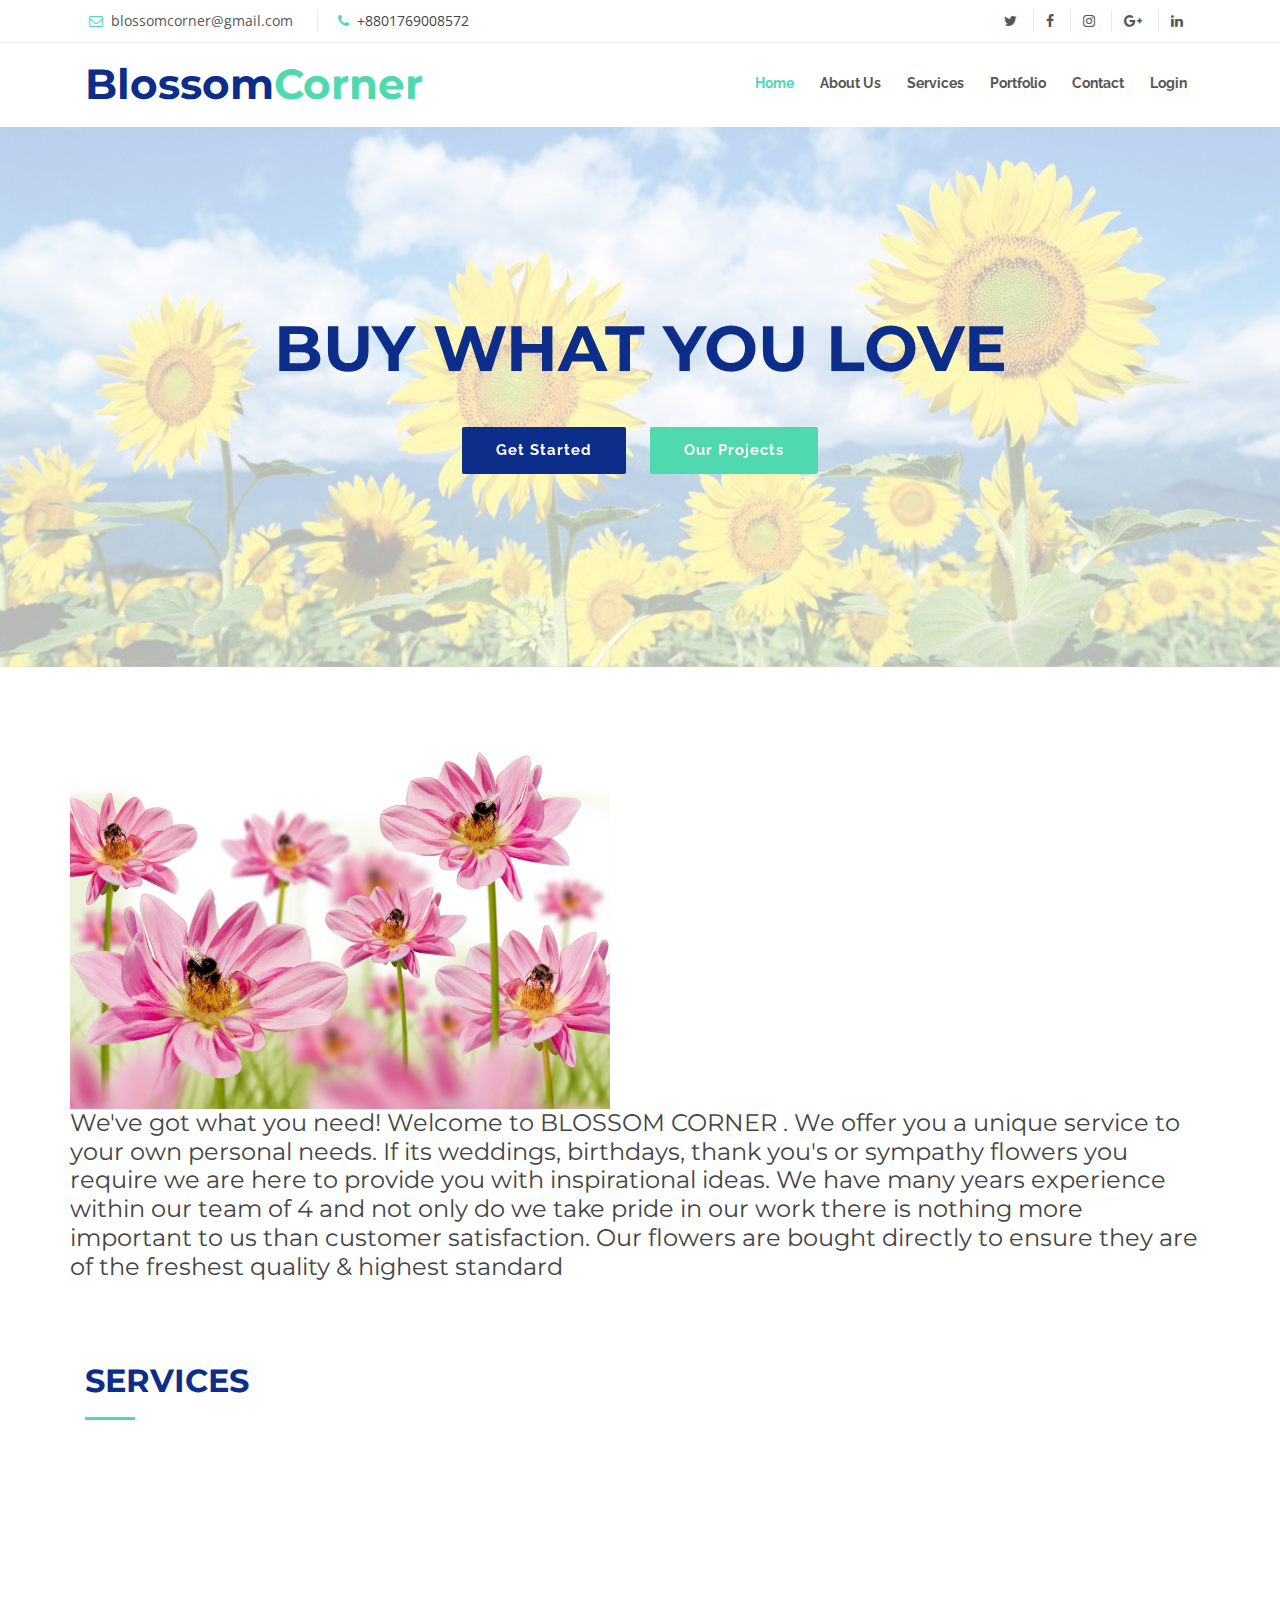
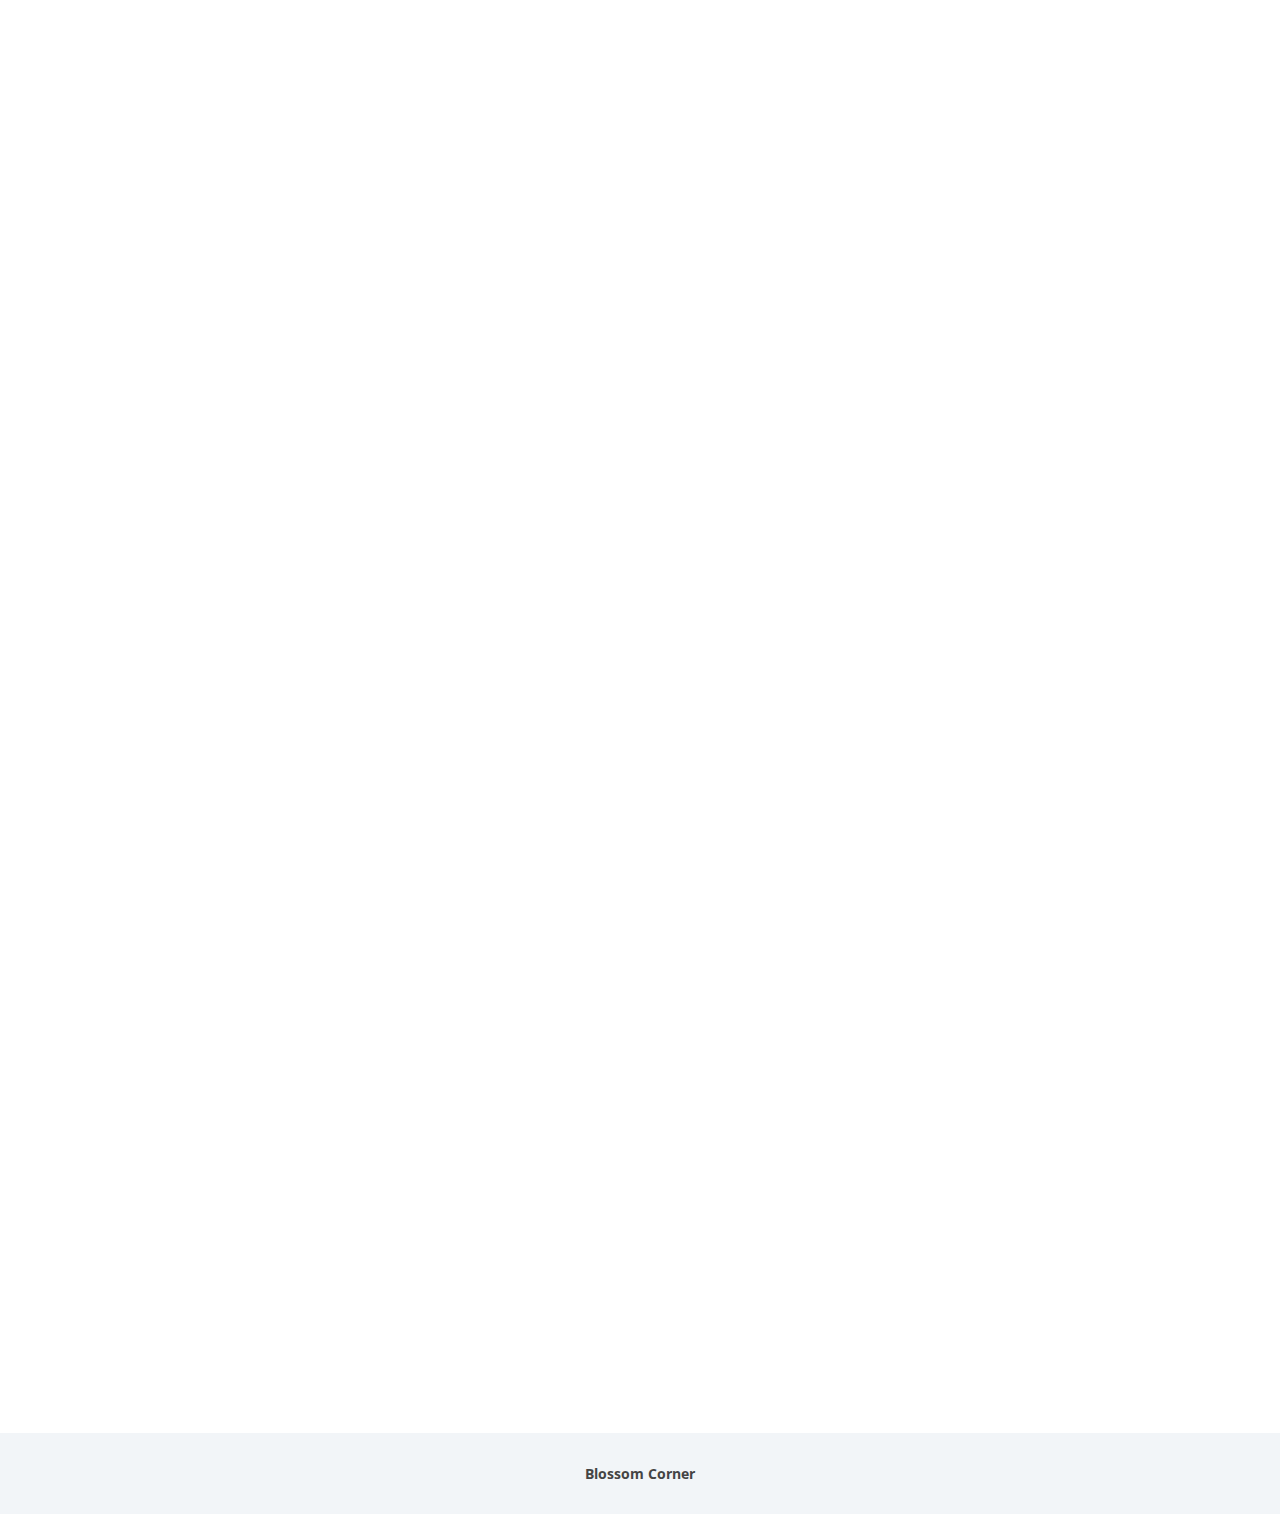
<file: index.html>
<!DOCTYPE html>
<html lang="en">
<head>
  <meta charset="utf-8">
  <title>Blossom Corner</title>
  <meta content="width=device-width, initial-scale=1.0" name="viewport">
  <meta content="" name="keywords">
  <meta content="" name="description">

  <!-- Favicons -->
  <link href="img/favicon.png" rel="icon">
  <link href="img/apple-touch-icon.png" rel="apple-touch-icon">

  <!-- Google Fonts -->
  <link href="https://fonts.googleapis.com/css?family=Open+Sans:300,300i,400,400i,700,700i|Raleway:300,400,500,700,800|Montserrat:300,400,700" rel="stylesheet">

  <!-- Bootstrap CSS File -->
  <link href="lib/bootstrap/css/bootstrap.min.css" rel="stylesheet">

  <!-- Libraries CSS Files -->
  <link href="lib/font-awesome/css/font-awesome.min.css" rel="stylesheet">
  <link href="lib/animate/animate.min.css" rel="stylesheet">
  <link href="lib/ionicons/css/ionicons.min.css" rel="stylesheet">
  <link href="lib/owlcarousel/assets/owl.carousel.min.css" rel="stylesheet">
  <link href="lib/magnific-popup/magnific-popup.css" rel="stylesheet">
  <link href="lib/ionicons/css/ionicons.min.css" rel="stylesheet">

  <!-- Main Stylesheet File -->
  <link href="css/style.css" rel="stylesheet">

  <!-- =======================================================
    Theme Name: Reveal
    Theme URL: https://bootstrapmade.com/reveal-bootstrap-corporate-template/
    Author: BootstrapMade.com
    License: https://bootstrapmade.com/license/
  ======================================================= -->
</head>

<body id="body">

  <!--==========================
    Top Bar
  ============================-->
  <section id="topbar" class="d-none d-lg-block">
    <div class="container clearfix">
      <div class="contact-info float-left">
        <i class="fa fa-envelope-o"></i> <a href="mailto:contact@example.com">blossomcorner@gmail.com</a>
        <i class="fa fa-phone"></i> +8801769008572
      </div>
      <div class="social-links float-right">
        <a href="#" class="twitter"><i class="fa fa-twitter"></i></a>
        <a href="#" class="facebook"><i class="fa fa-facebook"></i></a>
        <a href="#" class="instagram"><i class="fa fa-instagram"></i></a>
        <a href="#" class="google-plus"><i class="fa fa-google-plus"></i></a>
        <a href="#" class="linkedin"><i class="fa fa-linkedin"></i></a>
      </div>
    </div>
  </section>

  <!--==========================
    Header
  ============================-->
  <header id="header">
    <div class="container">

      <div id="logo" class="pull-left">
        <h1><a href="#body" class="scrollto">Blossom<span>Corner</span></a></h1>
        <!-- Uncomment below if you prefer to use an image logo -->
        <!-- <a href="#body"><img src="img/logo.png" alt="" title="" /></a>-->
      </div>

      <nav id="nav-menu-container">
        <ul class="nav-menu">
          <li class="menu-active"><a href="#body">Home</a></li>
          <li><a href="#about">About Us</a></li>
          <li><a href="#services">Services</a></li>
          <li><a href="#portfolio">Portfolio</a></li>
          <li><a href="#contact">Contact</a></li>
          <li><a href="new-login/login.html">Login</a></li>
        </ul>
      </nav><!-- #nav-menu-container -->
    </div>
  </header><!-- #header -->

  <!--==========================
    Intro Section
  ============================-->
  <section id="intro">

    <div class="intro-content">
      <h2>BUY WHAT YOU LOVE </h2>
      <div>
        <a href="#about" class="btn-get-started scrollto">Get Started</a>
        <a href="#portfolio" class="btn-projects scrollto">Our Projects</a>
      </div>
    </div>

    <div id="intro-carousel" class="owl-carousel" >
      <div class="item" style="background-image: url('img/intro-carousel/1.jpg');"></div>
      <div class="item" style="background-image: url('img/intro-carousel/2.jpg');"></div>
      <div class="item" style="background-image: url('img/intro-carousel/3.jpg');"></div>
      <div class="item" style="background-image: url('img/intro-carousel/4.jpg');"></div>
      <div class="item" style="background-image: url('img/intro-carousel/5.jpg');"></div>
    </div>

  </section><!-- #intro -->

  <main id="main">

    <!--==========================
      About Section
    ============================-->
    <section id="about" class="wow fadeInUp">
      <div class="container">
        <div class="row">
          <div class="col-lg-6 about-img">
            <img src="img/about-img.jpg" alt="">
          </div>

          <div class="col-lg-6content">
            <h4>We've got what you need!

Welcome to BLOSSOM CORNER . We offer you a unique service to your own personal needs. If its weddings, birthdays, thank you's or sympathy flowers you require we are here to provide you with inspirational ideas. We have many years experience within our team of 4 and not only do we take pride in our work there is nothing more important to us than customer satisfaction. Our flowers are bought directly to ensure they are of the freshest quality & highest standard</h4>
            <h3></h3>

           

          </div>
        </div>

      </div>
    </section><!-- #about -->

    <!--==========================
      Services Section
    ============================-->
    <section id="services">
      <div class="container">
        <div class="section-header">
          <h2>Services</h2>
          </p>
        </div>

        <div class="row">

          <div class="col-lg-6">
            <div class="box wow fadeInLeft">
              <div class="icon"><i class="fa fa-bar-chart"></i></div>
              <h4 class="title"><a href="">Cash on delivery </a></h4>
              <p class="description">We deliver your product where you need it..</p>
            </div>
          </div>

          <div class="col-lg-6">
            <div class="box wow fadeInRight">
              <div class="icon"><i class="fa fa-picture-o"></i></div>
              <h4 class="title"><a href="">Pick up from store</a></h4>
              <p class="description">Pick up the best from the store </p>
            </div>
          </div>

          

          

        </div>

      </div>
    </section><!-- #services -->

   
     

    <!--==========================
      Our Portfolio Section
    ============================-->
    <section id="portfolio" class="wow fadeInUp">
      <div class="container">
        <div class="section-header">
          <h2>Our Portfolio</h2>
          <p></p>
        </div>
      </div>

      <div class="container-fluid">
        <div class="row no-gutters">

          <div class="col-lg-3 col-md-4">
            <div class="portfolio-item wow fadeInUp">
              <a href="img/portfolio/1.jpg" class="portfolio-popup">
                <img src="img/portfolio/1.jpg" alt="">
                <div class="portfolio-overlay">
                  <div class="portfolio-info"><h2 class="black">Birthday</h2></div>
                </div>
              </a>
            </div>
          </div>

          <div class="col-lg-3 col-md-4">
            <div class="portfolio-item wow fadeInUp">
              <a href="img/portfolio/2.jpg" class="portfolio-popup">
                <img src="img/portfolio/2.jpg" alt="">
                <div class="portfolio-overlay">
                  <div class="portfolio-info"><h2 class="wow fadeInUp">Weeding</h2></div>
                </div>
              </a>
            </div>
          </div>

          <div class="col-lg-3 col-md-4">
            <div class="portfolio-item wow fadeInUp">
              <a href="img/portfolio/3.jpg" class="portfolio-popup">
                <img src="img/portfolio/3.jpg" alt="">
                <div class="portfolio-overlay">
                  <div class="portfolio-info"><h2 class="wow fadeInUp">Sessional</h2></div>
                </div>
              </a>
            </div>
          </div>



          <div class="col-lg-3 col-md-4">
            <div class="portfolio-item wow fadeInUp">
              <a href="img/portfolio/6.jpg" class="portfolio-popup">
                <img src="img/portfolio/6.jpg" alt="">
                <div class="portfolio-overlay">
                  <div class="portfolio-info"><h2 class="wow fadeInUp">Made for Love</h2></div>
                </div>
              </a>
            </div>
          </div>

          <div class="col-lg-3 col-md-4">
            <div class="portfolio-item wow fadeInUp">
              <a href="img/portfolio/7.jpg" class="portfolio-popup">
                <img src="img/portfolio/7.jpg" alt="">
                <div class="portfolio-overlay">
                  <div class="portfolio-info"><h2 class="wow fadeInUp">Weeding Decoration</h2></div>
                </div>
              </a>
            </div>
          </div>

        </div>

      </div>
    </section><!-- #portfolio -->

    
    <!--==========================
      Call To Action Section
    ============================-->
    <section id="call-to-action" class="wow fadeInUp">
      <div class="container">
        <div class="row">
          <div class="col-lg-9 text-center text-lg-left">
            <h3 class="cta-title">Call To Order</h3>
            <p class="cta-text"></p>
          </div>
          <div class="col-lg-3 cta-btn-container text-center">
            <a class="cta-btn align-middle" href="#">Call To Order</a>
          </div>
        </div>

      </div>
    </section><!-- #call-to-action -->

    <!--==========================
      Our Team Section
    ============================-->
    
    <!--==========================
      Contact Section
    ============================-->
    <section id="contact" class="wow fadeInUp">
      <div class="container">
        <div class="section-header">
          <h2>Contact Us</h2>
          <p></p>
        </div>

        <div class="row contact-info">

          <div class="col-md-4">
            <div class="contact-address">
              <i class="ion-ios-location-outline"></i>
              <h3>Address</h3>
              <address>Road-7,House-5,Mirpur DOHS.</address>
            </div>
          </div>

          <div class="col-md-4">
            <div class="contact-phone">
              <i class="ion-ios-telephone-outline"></i>
              <h3>Phone Number</h3>
              <p><a href="tel:+155895548855">+8801769008572</a></p>
            </div>
          </div>

          <div class="col-md-4">
            <div class="contact-email">
              <i class="ion-ios-email-outline"></i>
              <h3>Email</h3>
              <p><a href="mailto:info@example.com">blossomcorner@gmail.com</a></p>
            </div>
          </div>

        </div>
      </div>


      <div class="container">
        <div class="form">
          <div id="sendmessage">Your message has been sent. Thank you!</div>
          <div id="errormessage"></div>
          <form action="" method="post" role="form" class="contactForm">
            <div class="form-row">
              <div class="form-group col-md-6">
                <input type="text" name="name" class="form-control" id="name" placeholder="Your Name" data-rule="minlen:4" data-msg="Please enter at least 4 chars" />
                <div class="validation"></div>
              </div>
              <div class="form-group col-md-6">
                <input type="email" class="form-control" name="email" id="email" placeholder="Your Email" data-rule="email" data-msg="Please enter a valid email" />
                <div class="validation"></div>
              </div>
            </div>
            <div class="form-group">
              <input type="text" class="form-control" name="Subject" id="subject" placeholder="Item Name" data-rule="minlen:4" data-msg="Please enter at least 8 chars of subject" />
              <div class="validation"></div>
            </div>
            <div class="form-group">
              <textarea class="form-control" name="message" rows="5" data-rule="required" data-msg="Please write something for us" placeholder="Message"></textarea>
              <div class="validation"></div>
            </div>
            <div class="text-center"><button type="submit">Send Message</button></div>
          </form>
        </div>

      </div>
    </section><!-- #contact -->

  </main>

  <!--==========================
    Footer
  ============================-->
  <footer id="footer">
    <div class="container">
      <div class="copyright">
       <strong>Blossom Corner</strong>
    </div>
  </footer><!-- #footer -->

  <a href="#" class="back-to-top"><i class="fa fa-chevron-up"></i></a>

  <!-- JavaScript Libraries -->
  <script src="lib/jquery/jquery.min.js"></script>
  <script src="lib/jquery/jquery-migrate.min.js"></script>
  <script src="lib/bootstrap/js/bootstrap.bundle.min.js"></script>
  <script src="lib/easing/easing.min.js"></script>
  <script src="lib/superfish/hoverIntent.js"></script>
  <script src="lib/superfish/superfish.min.js"></script>
  <script src="lib/wow/wow.min.js"></script>
  <script src="lib/owlcarousel/owl.carousel.min.js"></script>
  <script src="lib/magnific-popup/magnific-popup.min.js"></script>
  <script src="lib/sticky/sticky.js"></script>

  <!-- Contact Form JavaScript File -->
  <script src="contactform/contactform.js"></script>

  <!-- Template Main Javascript File -->
  <script src="js/main.js"></script>

</body>
</html>
</file>
<file: css/style.css>
/*
  Theme Name: Reveal
  Theme URL: https://bootstrapmade.com/reveal-bootstrap-corporate-template/
  Author: BootstrapMade.com
  License: https://bootstrapmade.com/license/
*/

/*--------------------------------------------------------------
# General
--------------------------------------------------------------*/

body {
  background: #fff;
  color: #444;
  font-family: "Open Sans", sans-serif;
}

a {
  color: #50d8af;
  transition: 0.5s;
}

a:hover,
a:active,
a:focus {
  color: #51d8af;
  outline: none;
  text-decoration: none;
}

p {
  padding: 0;
  margin: 0 0 30px 0;
}

h1,
h2,
h3,
h4,
h5,
h6 {
  font-family: "Montserrat", sans-serif;
  font-weight: 400;
  margin: 0 0 20px 0;
  padding: 0;
}

/* Back to top button */

.back-to-top {
  position: fixed;
  display: none;
  background: #50d8af;
  color: #fff;
  padding: 6px 12px 9px 12px;
  font-size: 16px;
  border-radius: 2px;
  right: 15px;
  bottom: 15px;
  transition: background 0.5s;
}

.back-to-top:focus {
  background: #50d8af;
  color: #fff;
  outline: none;
}

.back-to-top:hover {
  background: #0c2e8a;
  color: #fff;
}

/*--------------------------------------------------------------
# Top Bar
--------------------------------------------------------------*/

#topbar {
  background: #fff;
  padding: 10px 0;
  border-bottom: 1px solid #eee;
  font-size: 14px;
}

#topbar .contact-info a {
  line-height: 1;
  color: #555;
}

#topbar .contact-info a:hover {
  color: #50d8af;
}

#topbar .contact-info i {
  color: #50d8af;
  padding: 4px;
}

#topbar .contact-info .fa-phone {
  padding-left: 20px;
  margin-left: 20px;
  border-left: 1px solid #e9e9e9;
}

#topbar .social-links a {
  color: #555;
  padding: 4px 12px;
  display: inline-block;
  line-height: 1px;
  border-left: 1px solid #e9e9e9;
}

#topbar .social-links a:hover {
  color: #50d8af;
}

#topbar .social-links a:first-child {
  border-left: 0;
}

/*--------------------------------------------------------------
# Header
--------------------------------------------------------------*/

#header {
  padding: 20px 0;
  height: 84px;
  transition: all 0.5s;
  z-index: 997;
  background: #fff;
  box-shadow: 0px 6px 9px 0px rgba(0, 0, 0, 0.06);
}

#header #logo h1 {
  font-size: 42px;
  margin: 0;
  padding: 0;
  line-height: 1;
  font-family: "Montserrat", sans-serif;
  font-weight: 700;
}

#header #logo h1 a {
  color: #0c2e8a;
  line-height: 1;
  display: inline-block;
}

#header #logo h1 a span {
  color: #50d8af;
}

#header #logo img {
  padding: 0;
  margin: 0;
}

/*--------------------------------------------------------------
# Intro Section
--------------------------------------------------------------*/

#intro {
  width: 100%;
  height: 60vh;
  position: relative;
  background: url("../img/intro-carousel/1.jpg") no-repeat;
  background-size: cover;
}

#intro .intro-content {
  position: absolute;
  bottom: 0;
  top: 0;
  left: 0;
  right: 0;
  z-index: 10;
  display: -webkit-box;
  display: -webkit-flex;
  display: -ms-flexbox;
  display: flex;
  -webkit-box-pack: center;
  -webkit-justify-content: center;
  -ms-flex-pack: center;
  justify-content: center;
  -webkit-box-align: center;
  -webkit-align-items: center;
  -ms-flex-align: center;
  align-items: center;
  -webkit-box-orient: vertical;
  -webkit-box-direction: normal;
  -webkit-flex-direction: column;
  -ms-flex-direction: column;
  flex-direction: column;
  text-align: center;
}

#intro .intro-content h2 {
  color: #0c2e8a;
  margin-bottom: 30px;
  font-size: 64px;
  font-weight: 700;
}

#intro .intro-content h2 span {
  color: #50d8af;
  text-decoration: underline;
}

#intro .intro-content .btn-get-started,
#intro .intro-content .btn-projects {
  font-family: "Raleway", sans-serif;
  font-size: 15px;
  font-weight: bold;
  letter-spacing: 1px;
  display: inline-block;
  padding: 10px 32px;
  border-radius: 2px;
  transition: 0.5s;
  margin: 10px;
  color: #fff;
}

#intro .intro-content .btn-get-started {
  background: #0c2e8a;
  border: 2px solid #0c2e8a;
}

#intro .intro-content .btn-get-started:hover {
  background: none;
  color: #0c2e8a;
}

#intro .intro-content .btn-projects {
  background: #50d8af;
  border: 2px solid #50d8af;
}

#intro .intro-content .btn-projects:hover {
  background: none;
  color: #50d8af;
}

#intro #intro-carousel {
  z-index: 8;
}

#intro #intro-carousel::before {
  content: '';
  background-color: rgba(255, 255, 255, 0.7);
  position: absolute;
  height: 100%;
  width: 100%;
  top: 0;
  right: 0;
  left: 0;
  bottom: 0;
  z-index: 7;
}

#intro #intro-carousel .item {
  width: 100%;
  height: 60vh;
  background-size: cover;
  background-position: center;
  background-repeat: no-repeat;
  transition-property: opacity;
}

/*--------------------------------------------------------------
# Navigation Menu
--------------------------------------------------------------*/

/* Nav Menu Essentials */

.nav-menu,
.nav-menu * {
  margin: 0;
  padding: 0;
  list-style: none;
}

.nav-menu ul {
  position: absolute;
  display: none;
  top: 100%;
  left: 0;
  z-index: 99;
}

.nav-menu li {
  position: relative;
  white-space: nowrap;
}

.nav-menu > li {
  float: left;
}

.nav-menu li:hover > ul,
.nav-menu li.sfHover > ul {
  display: block;
}

.nav-menu ul ul {
  top: 0;
  left: 100%;
}

.nav-menu ul li {
  min-width: 180px;
}

/* Nav Menu Arrows */

.sf-arrows .sf-with-ul {
  padding-right: 22px;
}

.sf-arrows .sf-with-ul:after {
  content: "\f107";
  position: absolute;
  right: 8px;
  font-family: FontAwesome;
  font-style: normal;
  font-weight: normal;
}

.sf-arrows ul .sf-with-ul:after {
  content: "\f105";
}

/* Nav Meu Container */

#nav-menu-container {
  float: right;
  margin: 0;
}

/* Nav Meu Styling */

.nav-menu a {
  padding: 10px 8px;
  text-decoration: none;
  display: inline-block;
  color: #555;
  font-family: "Raleway", sans-serif;
  font-weight: 700;
  font-size: 14px;
  outline: none;
}

.nav-menu li:hover > a,
.nav-menu .menu-active > a {
  color: #50d8af;
}

.nav-menu > li {
  margin-left: 10px;
}

.nav-menu ul {
  margin: 4px 0 0 0;
  padding: 10px;
  box-shadow: 0px 0px 30px rgba(127, 137, 161, 0.25);
  background: #fff;
}

.nav-menu ul li {
  transition: 0.3s;
}

.nav-menu ul li a {
  padding: 10px;
  color: #333;
  transition: 0.3s;
  display: block;
  font-size: 13px;
  text-transform: none;
}

.nav-menu ul li:hover > a {
  color: #50d8af;
}

.nav-menu ul ul {
  margin: 0;
}

/* Mobile Nav Toggle */

#mobile-nav-toggle {
  position: fixed;
  right: 0;
  top: 0;
  z-index: 999;
  margin: 20px 20px 0 0;
  border: 0;
  background: none;
  font-size: 24px;
  display: none;
  transition: all 0.4s;
  outline: none;
  cursor: pointer;
}

#mobile-nav-toggle i {
  color: #555;
}

/* Mobile Nav Styling */

#mobile-nav {
  position: fixed;
  top: 0;
  padding-top: 18px;
  bottom: 0;
  z-index: 998;
  background: rgba(52, 59, 64, 0.9);
  left: -260px;
  width: 260px;
  overflow-y: auto;
  transition: 0.4s;
}

#mobile-nav ul {
  padding: 0;
  margin: 0;
  list-style: none;
}

#mobile-nav ul li {
  position: relative;
}

#mobile-nav ul li a {
  color: #fff;
  font-size: 16px;
  overflow: hidden;
  padding: 10px 22px 10px 15px;
  position: relative;
  text-decoration: none;
  width: 100%;
  display: block;
  outline: none;
}

#mobile-nav ul li a:hover {
  color: #fff;
}

#mobile-nav ul li li {
  padding-left: 30px;
}

#mobile-nav ul .menu-has-children i {
  position: absolute;
  right: 0;
  z-index: 99;
  padding: 15px;
  cursor: pointer;
  color: #fff;
}

#mobile-nav ul .menu-has-children i.fa-chevron-up {
  color: #50d8af;
}

#mobile-nav ul .menu-item-active {
  color: #50d8af;
}

#mobile-body-overly {
  width: 100%;
  height: 100%;
  z-index: 997;
  top: 0;
  left: 0;
  position: fixed;
  background: rgba(52, 59, 64, 0.9);
  display: none;
}

/* Mobile Nav body classes */

body.mobile-nav-active {
  overflow: hidden;
}

body.mobile-nav-active #mobile-nav {
  left: 0;
}

body.mobile-nav-active #mobile-nav-toggle {
  color: #fff;
}

/*--------------------------------------------------------------
# Sections
--------------------------------------------------------------*/

/* Sections Header
--------------------------------*/

.section-header {
  margin-bottom: 30px;
}

.section-header h2 {
  font-size: 32px;
  color: #0c2e8a;
  text-transform: uppercase;
  font-weight: 700;
  position: relative;
  padding-bottom: 20px;
}

.section-header h2::before {
  content: '';
  position: absolute;
  display: block;
  width: 50px;
  height: 3px;
  background: #50d8af;
  bottom: 0;
  left: 0;
}

.section-header p {
  padding: 0;
  margin: 0;
}

/* About Section
--------------------------------*/

#about {
  padding: 60px 0 30px 0;
}

#about .about-img {
  overflow: hidden;
}

#about .about-img img {
  margin-left: -15px;
  max-width: 100%;
}

#about .content h2 {
  color: #0c2e8a;
  font-weight: 700;
  font-size: 36px;
  font-family: "Raleway", sans-serif;
}

#about .content h3 {
  color: #555;
  font-weight: 300;
  font-size: 18px;
  line-height: 26px;
  font-style: italic;
}

#about .content p {
  line-height: 26px;
}

#about .content p:last-child {
  margin-bottom: 0;
}

#about .content i {
  font-size: 20px;
  padding-right: 4px;
  color: #50d8af;
}

#about .content ul {
  list-style: none;
  padding: 0;
}

#about .content ul li {
  padding-bottom: 10px;
}

/* Services Section
--------------------------------*/

#services {
  padding: 30px 0 0 0;
}

#services .box {
  padding: 40px;
  margin-bottom: 40px;
  box-shadow: 10px 10px 15px rgba(73, 78, 92, 0.1);
  background: #fff;
  transition: 0.4s;
}

#services .box:hover {
  box-shadow: 0px 0px 30px rgba(73, 78, 92, 0.15);
  transform: translateY(-10px);
  -webkit-transform: translateY(-10px);
  -moz-transform: translateY(-10px);
}

#services .box .icon {
  float: left;
}

#services .box .icon i {
  color: #444;
  font-size: 64px;
  transition: 0.5s;
  line-height: 0;
  margin-top: 34px;
}

#services .box .icon i:before {
  background: #0c2e8a;
  background: linear-gradient(45deg, #50d8af 0%, #a3ebd5 100%);
  background-clip: border-box;
  -webkit-background-clip: text;
  -webkit-text-fill-color: transparent;
}

#services .box h4 {
  margin-left: 100px;
  font-weight: 700;
  margin-bottom: 15px;
  font-size: 22px;
}

#services .box h4 a {
  color: #444;
}

#services .box p {
  font-size: 14px;
  margin-left: 100px;
  margin-bottom: 0;
  line-height: 24px;
}

/* Clients Section
--------------------------------*/

#clients {
  padding: 30px 0;
}

#clients img {
  max-width: 100%;
  opacity: 0.5;
  transition: 0.3s;
  padding: 15px 0;
}

#clients img:hover {
  opacity: 1;
}

#clients .owl-nav,
#clients .owl-dots {
  margin-top: 5px;
  text-align: center;
}

#clients .owl-dot {
  display: inline-block;
  margin: 0 5px;
  width: 12px;
  height: 12px;
  border-radius: 50%;
  background-color: #ddd;
}

#clients .owl-dot.active {
  background-color: #50d8af;
}

/* Our Portfolio Section
--------------------------------*/

#portfolio {
  background: #fff;
  padding: 30px 0;
}

#portfolio .portfolio-overlay {
  position: absolute;
  top: 0;
  right: 0;
  bottom: 0;
  left: 0;
  width: 100%;
  height: 100%;
  opacity: 1;
  transition: all ease-in-out 0.4s;
}

#portfolio .portfolio-item {
  overflow: hidden;
  position: relative;
  padding: 0;
  vertical-align: middle;
  text-align: center;
}

#portfolio .portfolio-item h2 {
  color: #ffffff;
  font-size: 24px;
  margin: 0;
  text-transform: capitalize;
  font-weight: 700;
}

#portfolio .portfolio-item img {
  transition: all ease-in-out 0.4s;
  width: 100%;
}

#portfolio .portfolio-item:hover img {
  -webkit-transform: scale(1.1);
  transform: scale(1.1);
}

#portfolio .portfolio-item:hover .portfolio-overlay {
  opacity: 1;
  background: rgba(0, 0, 0, 0.7);
}

#portfolio .portfolio-info {
  position: absolute;
  top: 50%;
  left: 50%;
  -webkit-transform: translate(-50%, -50%);
  transform: translate(-50%, -50%);
}

/* Testimonials Section
--------------------------------*/

#testimonials {
  padding: 30px 0;
}

#testimonials .testimonial-item {
  box-sizing: content-box;
  padding: 30px 30px 0 30px;
  margin: 30px 15px;
  text-align: center;
  min-height: 350px;
  box-shadow: 0px 2px 12px rgba(0, 0, 0, 0.08);
}

#testimonials .testimonial-item .testimonial-img {
  width: 90px;
  border-radius: 50%;
  border: 4px solid #fff;
  margin: 0 auto;
}

#testimonials .testimonial-item h3 {
  font-size: 18px;
  font-weight: bold;
  margin: 10px 0 5px 0;
  color: #111;
}

#testimonials .testimonial-item h4 {
  font-size: 14px;
  color: #999;
  margin: 0;
}

#testimonials .testimonial-item .quote-sign-left {
  margin-top: -15px;
  padding-right: 10px;
  display: inline-block;
  width: 37px;
}

#testimonials .testimonial-item .quote-sign-right {
  margin-bottom: -15px;
  padding-left: 10px;
  display: inline-block;
  max-width: 100%;
  width: 37px;
}

#testimonials .testimonial-item p {
  font-style: italic;
  margin: 0 auto 15px auto;
}

#testimonials .owl-nav,
#testimonials .owl-dots {
  margin-top: 5px;
  text-align: center;
}

#testimonials .owl-dot {
  display: inline-block;
  margin: 0 5px;
  width: 12px;
  height: 12px;
  border-radius: 50%;
  background-color: #ddd;
}

#testimonials .owl-dot.active {
  background-color: #50d8af;
}

/* Call To Action Section
--------------------------------*/

#call-to-action {
  background: #081e5b;
  background-size: cover;
  padding: 40px 0;
}

#call-to-action .cta-title {
  color: #fff;
  font-size: 28px;
  font-weight: 700;
}

#call-to-action .cta-text {
  color: #fff;
}

#call-to-action .cta-btn {
  font-family: "Montserrat", sans-serif;
  font-weight: 700;
  font-size: 16px;
  letter-spacing: 1px;
  display: inline-block;
  padding: 8px 26px;
  border-radius: 3px;
  transition: 0.5s;
  margin: 10px;
  border: 3px solid #fff;
  color: #fff;
}

#call-to-action .cta-btn:hover {
  background: #50d8af;
  border: 3px solid #50d8af;
}

/* Our Team Section
--------------------------------*/

#team {
  background: #fff;
  padding: 30px 0 0 0;
}

#team .member {
  text-align: center;
  margin-bottom: 20px;
}

#team .member .pic {
  overflow: hidden;
  text-align: center;
}

#team .member .pic img {
  max-width: 100%;
}

#team .member .details {
  background: #50d8af;
  color: #fff;
  padding: 15px;
  border-radius: 0 0 3px 3px;
}

#team .member h4 {
  font-weight: 700;
  margin-bottom: 2px;
  font-size: 18px;
}

#team .member span {
  font-style: italic;
  display: block;
  font-size: 13px;
}

#team .member .social {
  margin-top: 5px;
}

#team .member .social a {
  color: #fff;
}

#team .member .social i {
  font-size: 16px;
  margin: 0 2px;
}

/* Contact Section
--------------------------------*/

#contact {
  padding: 30px 0;
}

#contact .contact-info {
  margin-bottom: 20px;
  text-align: center;
}

#contact .contact-info i {
  font-size: 48px;
  display: inline-block;
  margin-bottom: 10px;
  color: #50d8af;
}

#contact .contact-info address,
#contact .contact-info p {
  margin-bottom: 0;
  color: #000;
}

#contact .contact-info h3 {
  font-size: 18px;
  margin-bottom: 15px;
  font-weight: bold;
  text-transform: uppercase;
  color: #999;
}

#contact .contact-info a {
  color: #000;
}

#contact .contact-info a:hover {
  color: #50d8af;
}

#contact .contact-address,
#contact .contact-phone,
#contact .contact-email {
  margin-bottom: 20px;
}

#contact #google-map {
  height: 290px;
  margin-bottom: 20px;
}

#contact .form #sendmessage {
  color: #50d8af;
  border: 1px solid #50d8af;
  display: none;
  text-align: center;
  padding: 15px;
  font-weight: 600;
  margin-bottom: 15px;
}

#contact .form #errormessage {
  color: red;
  display: none;
  border: 1px solid red;
  text-align: center;
  padding: 15px;
  font-weight: 600;
  margin-bottom: 15px;
}

#contact .form #sendmessage.show,
#contact .form #errormessage.show,
#contact .form .show {
  display: block;
}

#contact .form .validation {
  color: red;
  display: none;
  margin: 0 0 20px;
  font-weight: 400;
  font-size: 13px;
}

#contact .form input,
#contact .form textarea {
  padding: 10px 14px;
  border-radius: 0;
  box-shadow: none;
  font-size: 15px;
}

#contact .form button[type="submit"] {
  background: #50d8af;
  border: 0;
  border-radius: 3px;
  padding: 10px 30px;
  color: #fff;
  transition: 0.4s;
  cursor: pointer;
}

#contact .form button[type="submit"]:hover {
  background: #2dc899;
}

/*--------------------------------------------------------------
# Footer
--------------------------------------------------------------*/

#footer {
  background: #f2f5f8;
  padding: 0 0 30px 0;
  font-size: 14px;
}

#footer .copyright {
  text-align: center;
  padding-top: 30px;
}

#footer .credits {
  text-align: center;
  font-size: 13px;
  color: #555;
}

#footer .credits a {
  color: #0c2e8a;
}

@media (min-width: 768px) {
  #contact .contact-address,
  #contact .contact-phone,
  #contact .contact-email {
    padding: 20px 0;
  }

  #contact .contact-phone {
    border-left: 1px solid #ddd;
    border-right: 1px solid #ddd;
  }
}

@media (min-width: 769px) {
  #call-to-action .cta-btn-container {
    display: -webkit-box;
    display: -webkit-flex;
    display: -ms-flexbox;
    display: flex;
    -webkit-box-align: center;
    -webkit-align-items: center;
    -ms-flex-align: center;
    align-items: center;
    -webkit-box-pack: end;
    -webkit-justify-content: flex-end;
    -ms-flex-pack: end;
    justify-content: flex-end;
  }
}

@media (max-width: 768px) {
  .back-to-top {
    bottom: 15px;
  }

  #header {
    padding: 20px 0;
    height: 74px;
  }

  #header #logo h1 {
    font-size: 34px;
  }

  #header #logo img {
    max-height: 40px;
  }

  #nav-menu-container {
    display: none;
  }

  #mobile-nav-toggle {
    display: inline;
  }

  #about .about-img {
    height: auto;
  }

  #about .about-img img {
    margin-left: 0;
    padding-bottom: 30px;
  }
}

@media (max-width: 767px) {
  #intro .intro-content h2 {
    font-size: 34px;
  }

  #services .box .box {
    margin-bottom: 20px;
  }

  #services .box .icon {
    float: none;
    text-align: center;
    padding-bottom: 15px;
  }

  #services .box h4,
  #services .box p {
    margin-left: 0;
    text-align: center;
  }

  #testimonials .testimonial-item {
    margin: 30px 10px;
  }
}

@media (max-width: 576px) {
  #contact #google-map {
    margin-top: 20px;
  }
}
</file>
